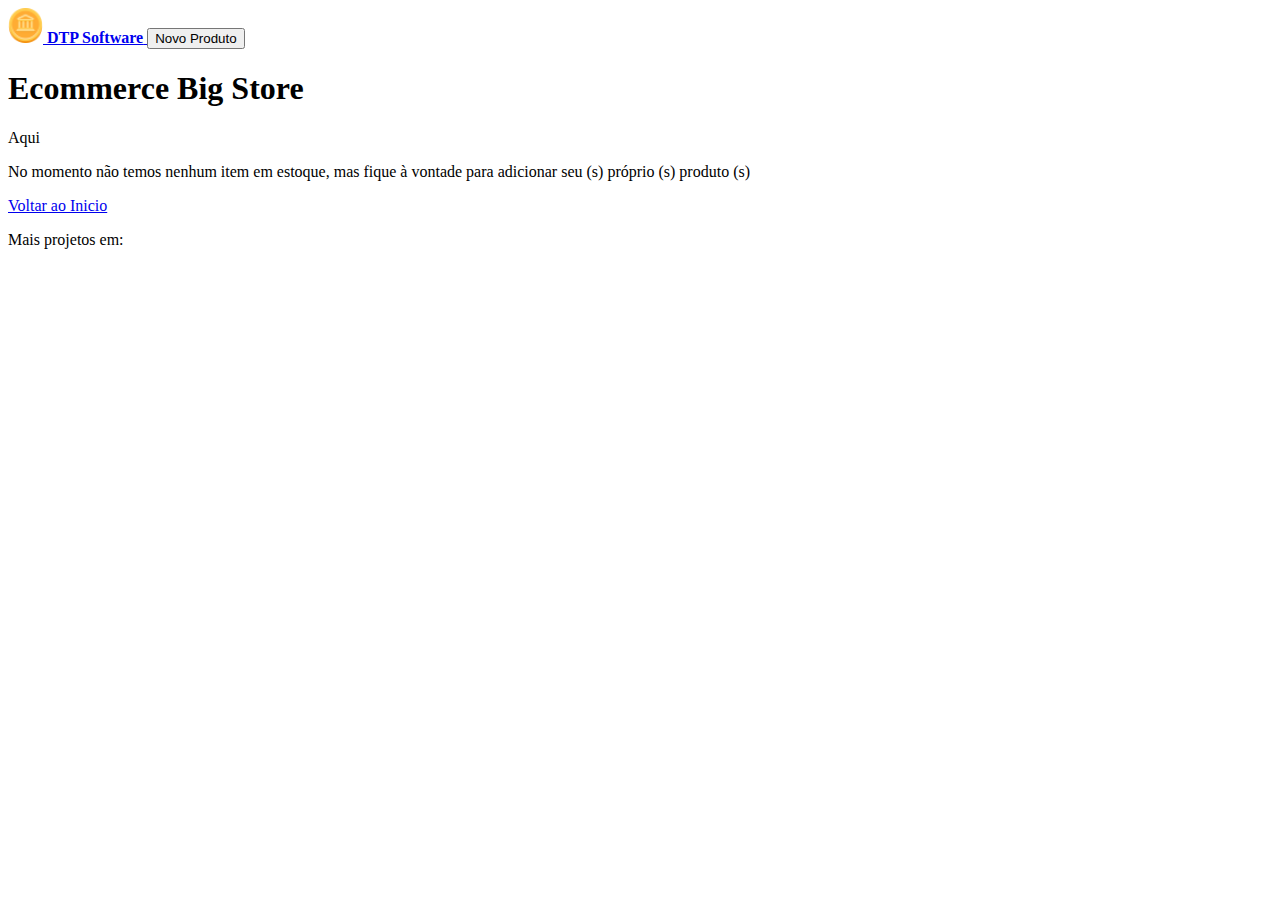
<file: index.html>
<!DOCTYPE html>
<html lang="pt-br">

<head>
    <meta charset="UTF-8">
    <meta http-equiv="X-UA-Compatible" content="IE=edge">
    <meta name="viewport" content="width=device-width, initial-scale=1.0">

    <!--Biblioteca jQuery-->
    <script src="https://ajax.googleapis.com/ajax/libs/jquery/3.5.1/jquery.min.js"></script>

    <!--Biblioteca Bootstrap CSS-->
    <link href="https://cdn.jsdelivr.net/npm/bootstrap@5.0.0-beta1/dist/css/bootstrap.min.css" rel="stylesheet" integrity="sha384-giJF6kkoqNQ00vy+HMDP7azOuL0xtbfIcaT9wjKHr8RbDVddVHyTfAAsrekwKmP1" crossorigin="anonymous">

    <!--Custom Stylesheet-->
    <link rel="stylesheet" href="../css/estilo.css">

    <!--Favicon-->
    <link rel="shortcut icon" href="/assets/favicon.ico" type="image/x-icon">

    <title>DTP Software</title>
</head>

<body class="d-flex flex-column min-vh-100">
    <header>
        <!-- Barra de navegação -->
        <div class="navbar navbar-dark bg-dark shadow-sm">
            <div class="container">
                <a href="/" class="navbar-brand d-flex align-items-center">
                    <img src="/assets/favicon-32x32.png" alt="icon" width="35" height="35">
                    <strong>DTP Software</strong>
                </a>
                <button class="btn btn-outline-warning" type="button" id="add-produto">Novo Produto</button>
            </div>
        </div>
    </header>

    <!-- Container Principal -->
    <main class="container main">
        <section class="py-5 text-center container">
            <div class="row py-lg-5">
                <div class="col-lg-6 col-md-8 mx-auto">
                    <h1 class="fw-light">Ecommerce Big Store</h1>
                    <p class="lead text-muted">Aqui</p>
                </div>
            </div>
        </section>

        <div class="album py-5 bg-light">
            <div class="container">
                <div class="row" id="card-container">
                    <!--Mais cards serão adicionadas aqui-->
                </div>
            </div>
        </div>
    </main>
    <footer class="mt-auto text-muted py-5">
        <div class="container">
            <p class="float-end mb-1">
                <a href="#">Voltar ao Inicio</a>
            </p>
            <p class="mb-1">Mais projetos em:
                <a href="https://www.github.com/diegotpereira"></a>
            </p>
        </div>
    </footer>
    <script src="scripts/index.js"></script>
    <script src="scripts/utils.js"></script>
</body>

</html>
</file>
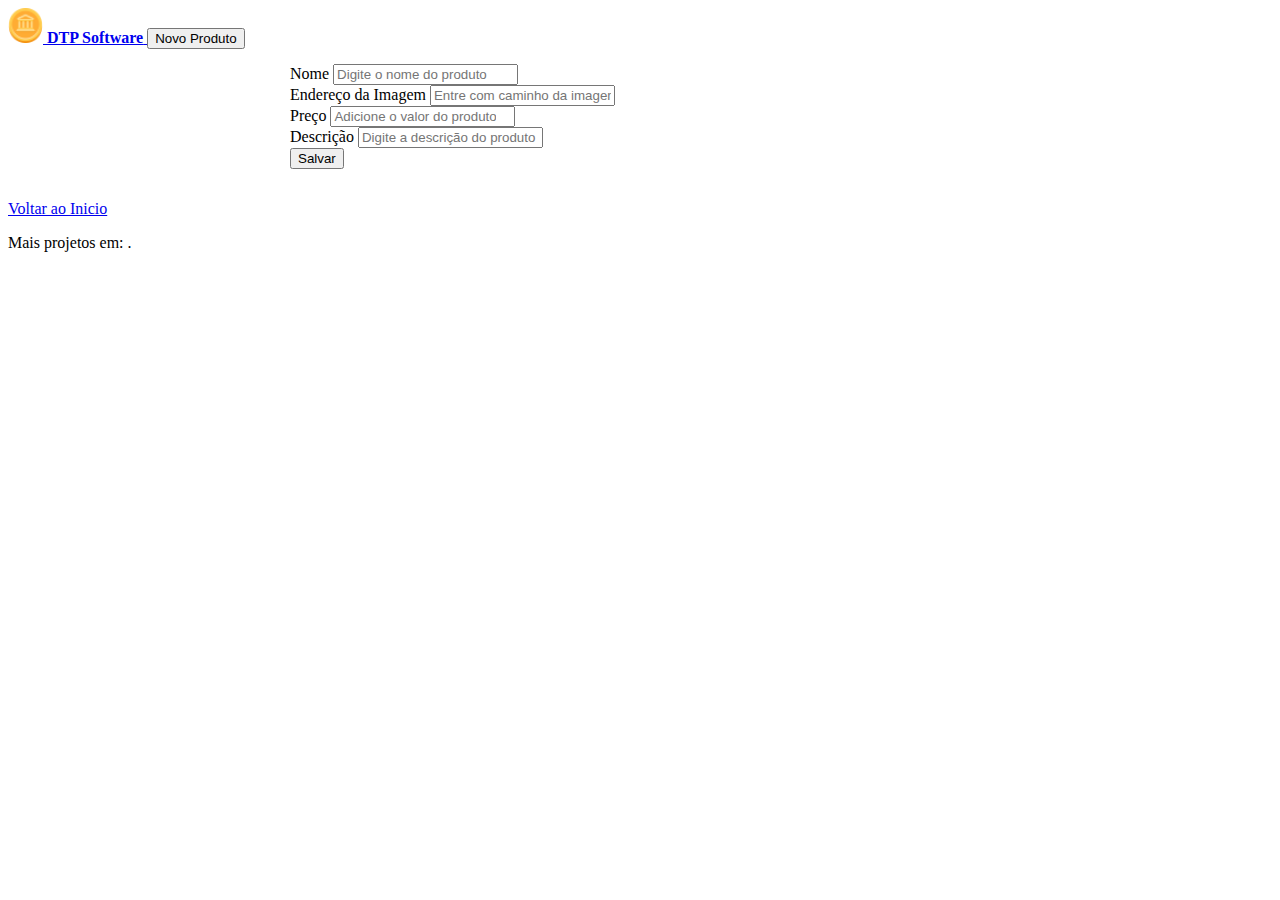
<file: add-produto.html>
<!DOCTYPE html>
<html lang="pt-br">

<head>
    <meta charset="UTF-8">
    <meta http-equiv="X-UA-Compatible" content="IE=edge">
    <meta name="viewport" content="width=device-width, initial-scale=1.0">

    <!--Biblioteca jQuery-->
    <script src="https://ajax.googleapis.com/ajax/libs/jquery/3.5.1/jquery.min.js"></script>

    <!--Biblioteca Bootstrap CSS-->
    <link href="https://cdn.jsdelivr.net/npm/bootstrap@5.0.0-beta1/dist/css/bootstrap.min.css" rel="stylesheet" integrity="sha384-giJF6kkoqNQ00vy+HMDP7azOuL0xtbfIcaT9wjKHr8RbDVddVHyTfAAsrekwKmP1" crossorigin="anonymous">

    <!--Custom Stylesheet-->
    <link rel="stylesheet" href="../css/estilo.css">

    <!--Favicon-->
    <link rel="shortcut icon" href="/assets/favicon.ico" type="image/x-icon">

    <title>Cadastro de Produtos</title>
</head>

<body class="d-flex flex-column min-vh-100">
    <header>
        <!-- Barra de navegação -->
        <div class="navbar navbar-dark bg-dark shadow-sm">
            <div class="container">
                <a href="/" class="navbar-brand d-flex align-items-center">
                    <img src="/assets/favicon-32x32.png" alt="icon" width="35" height="35">
                    <strong>DTP Software</strong>
                </a>
                <button class="btn btn-outline-warning" type="button" id="add-produto">Novo Produto</button>
            </div>
        </div>
    </header>
    <main class="form-produto">
        <form action="" id="produto-form">
            <div class="mb-3">
                <label for="produtoNomeEntrada" class="form-label">Nome</label>
                <input type="text" class="form-control" id="produtoNomeEntrada" placeholder="Digite o nome do produto" required/>
            </div>
            <div class="mb-3">
                <label for="produtoNomeEntrada" class="form-label">Endereço da Imagem</label>
                <input type="url" class="form-control" id="produtoImageUrlEntrada" placeholder="Entre com caminho da imagem" required/>
            </div>
            <div class="mb-3">
                <label for="produtoNomeEntrada" class="form-label">Preço</label>
                <input type="number" class="form-control" id="produtoPrecoEntrada" placeholder="Adicione o valor do produto" required/>
            </div>
            <div class="mb-3">
                <label for="produtoNomeEntrada" class="form-label">Descrição</label>
                <input type="text" class="form-control" id="produtoDescricaoEntrada" placeholder="Digite a descrição do produto" required/>
            </div>
            <button type="submit" class="btn btn-warning">Salvar</button>
        </form>
    </main>
    <footer class="mt-auto text-muted py-5">
        <div class="container">
            <p class="mb-1">
                <a href="#">Voltar ao Inicio</a>
            </p>
            <p class="mb-1">Mais projetos em:
                <a href="https://www.github.com/diegotpereira"></a>.</p>
        </div>
    </footer>
    <script type="text/javascript" src="scripts/index.js"></script>
    <script type="text/javascript" src="scripts/utils.js"></script>
</body>

</html>
</file>
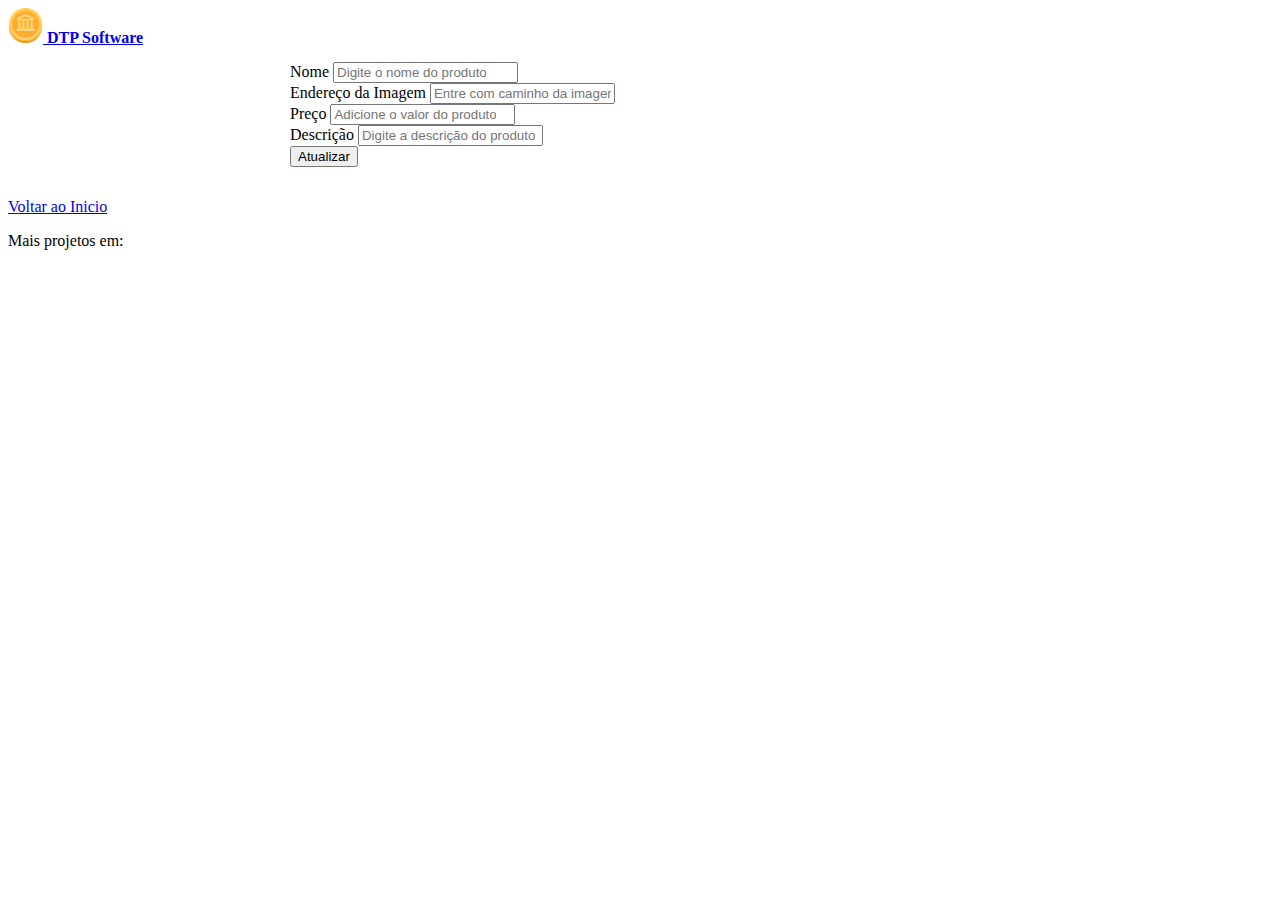
<file: atualizar-produto.html>
<!DOCTYPE html>
<html lang="pt-br">

<head>
    <meta charset="UTF-8">
    <meta http-equiv="X-UA-Compatible" content="IE=edge">
    <meta name="viewport" content="width=device-width, initial-scale=1.0">


    <!--Biblioteca jQuery-->
    <script src="https://ajax.googleapis.com/ajax/libs/jquery/3.5.1/jquery.min.js"></script>

    <!--Biblioteca Bootstrap CSS-->
    <link href="https://cdn.jsdelivr.net/npm/bootstrap@5.0.0-beta1/dist/css/bootstrap.min.css" rel="stylesheet" integrity="sha384-giJF6kkoqNQ00vy+HMDP7azOuL0xtbfIcaT9wjKHr8RbDVddVHyTfAAsrekwKmP1" crossorigin="anonymous">

    <!--Custom Stylesheet-->
    <link rel="stylesheet" href="../css/estilo.css">

    <!--Favicon-->
    <link rel="shortcut icon" href="/assets/favicon.ico" type="image/x-icon">

    <title>Cadastro de Produtos</title>
</head>

<body class="d-flex flex-column min-vh-100">
    <header>
        <!-- Barra de navegação -->
        <div class="navbar navbar-dark bg-dark shadow-sm">
            <div class="container">
                <a href="/" class="navbar-brand d-flex align-items-center">
                    <img src="/assets/favicon-32x32.png" alt="icon" width="35" height="35">
                    <strong>DTP Software</strong>
                </a>
            </div>
        </div>
    </header>
    <main class="form-produto">
        <form action="" id="atualizar-form">
            <div class="mb-3">
                <label for="produtoNomeEntrada" class="form-label">Nome</label>
                <input type="text" class="form-control" id="produtoNomeEntrada" placeholder="Digite o nome do produto" required/>
            </div>
            <div class="mb-3">
                <label for="produtoNomeEntrada" class="form-label">Endereço da Imagem</label>
                <input type="url" class="form-control" id="produtoImageUrlEntrada" placeholder="Entre com caminho da imagem" required/>
            </div>
            <div class="mb-3">
                <label for="produtoNomeEntrada" class="form-label">Preço</label>
                <input type="number" class="form-control" id="produtoPrecoEntrada" placeholder="Adicione o valor do produto" required/>
            </div>
            <div class="mb-3">
                <label for="produtoNomeEntrada" class="form-label">Descrição</label>
                <input type="text" class="form-control" id="produtoDescricaoEntrada" placeholder="Digite a descrição do produto" required/>
            </div>
            <button type="submit" class="btn btn-warning">Atualizar</button>
        </form>
    </main>
    <footer class="mt-auto text-muted py-5">
        <div class="container">
            <p class="mb-1">
                <a href="#">Voltar ao Inicio</a>
            </p>
            <p class="mb-1">Mais projetos em:
                <a href="https://www.github.com/diegotpereira"></a>
            </p>
        </div>
    </footer>
    <script type="text/javascript" src="scripts/index.js"></script>
    <script type="text/javascript" src="scripts/utils.js"></script>
</body>

</html>
</file>
<file: css/estilo.css>
.form-produto {
    width: 100%;
    max-width: 700px;
    padding: 15px;
    margin: auto;
}

.bd-placeholder-img {
    font-size: 1.125rem;
    text-anchor: middle;
    -webkit-user-select: none;
    -moz-user-select: none;
    user-select: none;
}

@media(min-width: 768px) {
    .bd-placeholder-img-lg {
        font-size: 3.5rem;
    }
}
</file>
